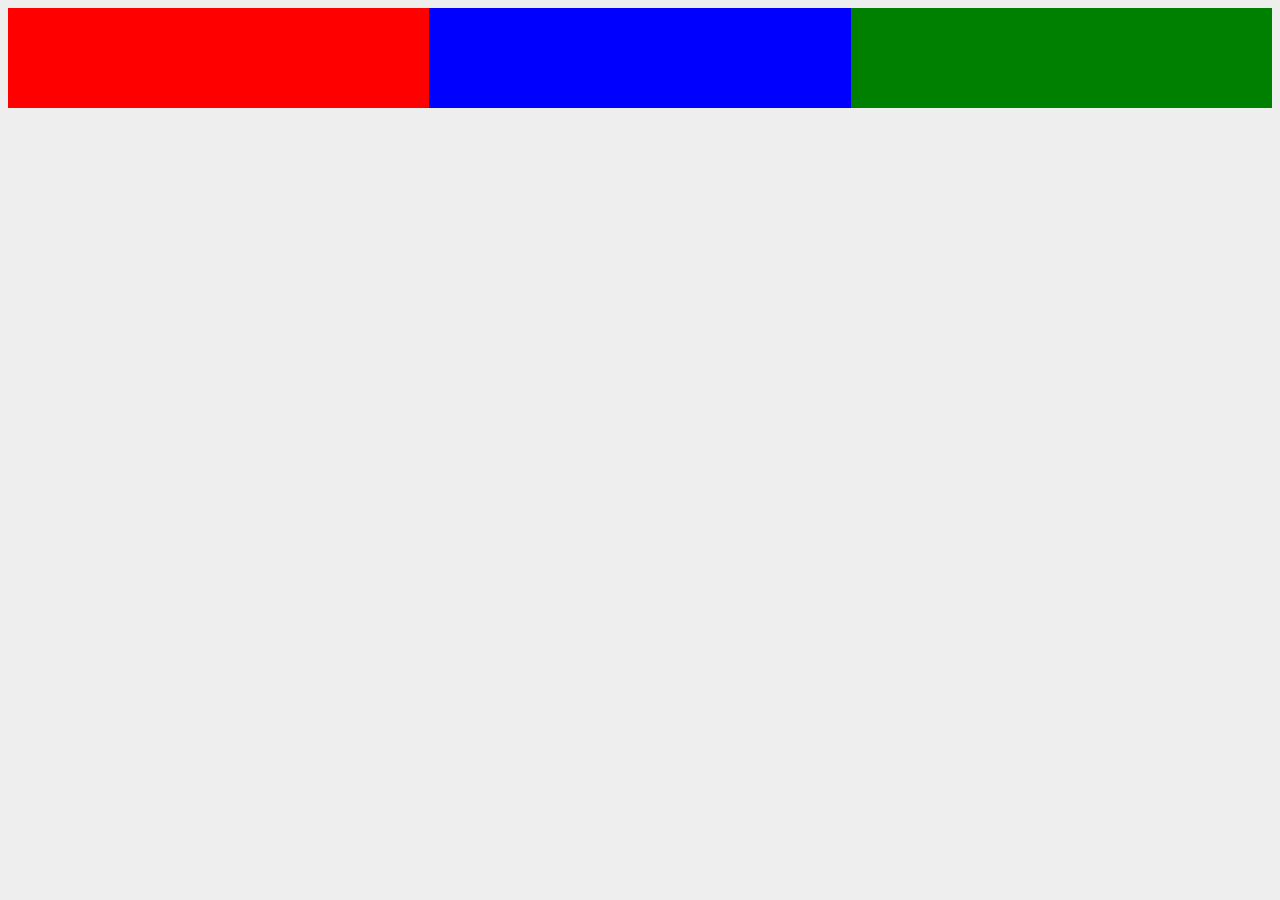
<file: flex-basis/index.html>
<!DOCTYPE html>
<html lang="en">

<head>
  <meta charset="UTF-8">
  <meta name="viewport" content="width=device-width, initial-scale=1.0">
  <meta http-equiv="X-UA-Compatible" content="ie=edge">
  <link rel="stylesheet" href="style.css">
  <title>Document</title>
</head>

<body>
  <div class="wrapper">
    <div class="flex-container">
      <div class="box one"></div>
      <div class="box two"></div>
      <div class="box three"></div>
    </div>

  </div>

</body>

</html>
</file>
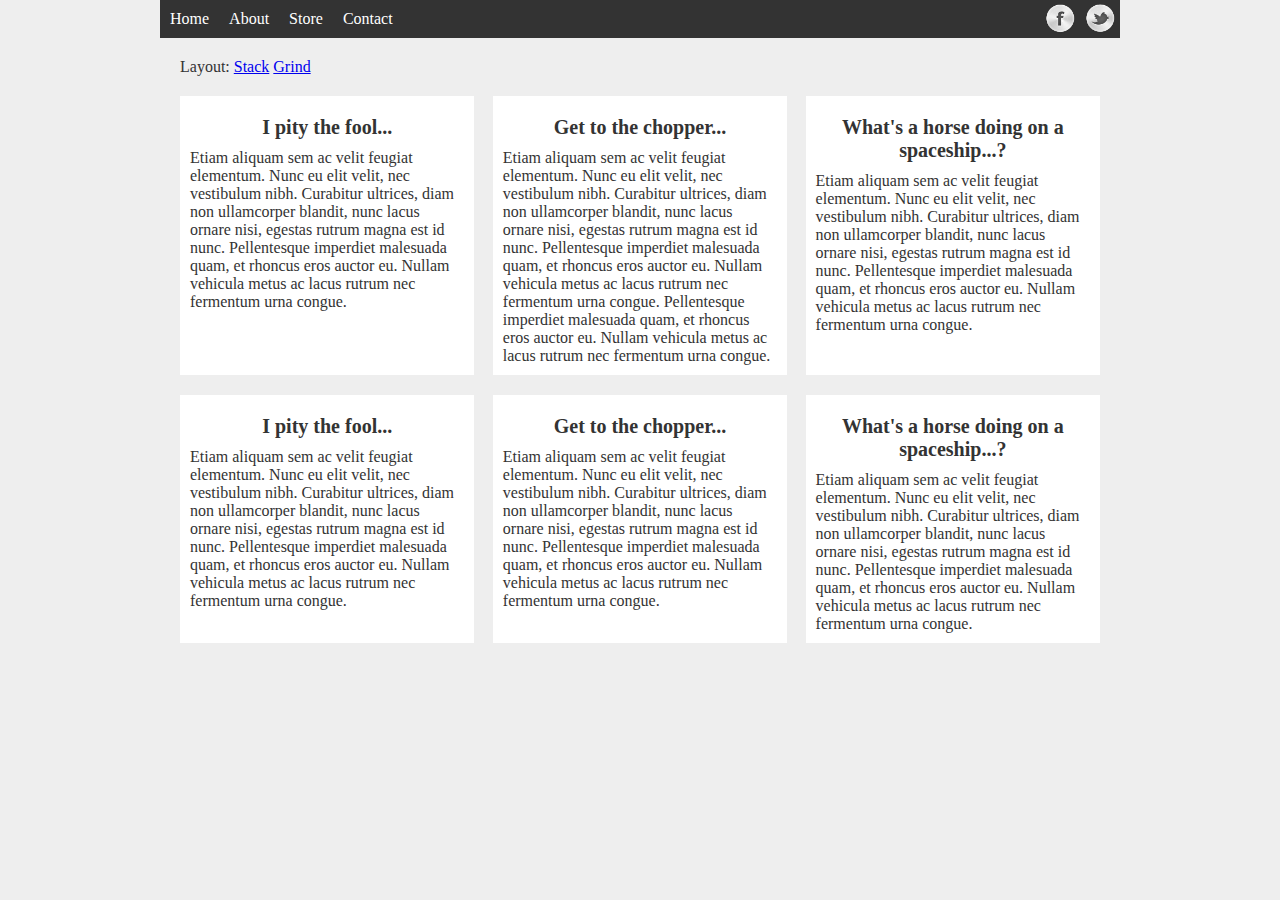
<file: grind-stack/grid-vs-stack.html>
<!DOCTYPE html>
<html lang="en">

<head>
  <title>The Net Ninja - CSS Flexbox</title>
  <link rel="stylesheet" type="text/css" href="style.css">
  <script src="https://code.jquery.com/jquery-1.12.1.js"></script>
</head>

<body>
  <div class="wrapper">

    <nav>
      <ul>
        <li><a href="">Home</a></li>
        <li><a href="">About</a></li>
        <li><a href="">Store</a></li>
        <li><a href="">Contact</a></li>
      </ul>
      <ul class="social">
        <li><a href="" class="fb">Facebook</a></li>
        <li><a href="" class="tw">Twitter</a></li>
      </ul>
    </nav>

    <div style="margin:20px;">
      <span>Layout: </span>
      <a href="#" class="stack">Stack</a>
      <a href="#" class="grind">Grind</a>

    </div>

    <section id="blocks">
      <article>
        <h2>I pity the fool...</h2>
        <p>Etiam aliquam sem ac velit feugiat elementum. Nunc eu elit velit, nec vestibulum nibh. Curabitur ultrices, diam non ullamcorper blandit, nunc lacus ornare nisi, egestas rutrum magna est id nunc. Pellentesque imperdiet malesuada quam, et rhoncus
          eros auctor eu. Nullam vehicula metus ac lacus rutrum nec fermentum urna congue.</p>
      </article>
      <article>
        <h2>Get to the chopper...</h2>
        <p>Etiam aliquam sem ac velit feugiat elementum. Nunc eu elit velit, nec vestibulum nibh. Curabitur ultrices, diam non ullamcorper blandit, nunc lacus ornare nisi, egestas rutrum magna est id nunc. Pellentesque imperdiet malesuada quam, et rhoncus
          eros auctor eu. Nullam vehicula metus ac lacus rutrum nec fermentum urna congue. Pellentesque imperdiet malesuada quam, et rhoncus eros auctor eu. Nullam vehicula metus ac lacus rutrum nec fermentum urna congue.</p>
      </article>
      <article>
        <h2>What's a horse doing on a spaceship...?</h2>
        <p>Etiam aliquam sem ac velit feugiat elementum. Nunc eu elit velit, nec vestibulum nibh. Curabitur ultrices, diam non ullamcorper blandit, nunc lacus ornare nisi, egestas rutrum magna est id nunc. Pellentesque imperdiet malesuada quam, et rhoncus
          eros auctor eu. Nullam vehicula metus ac lacus rutrum nec fermentum urna congue.</p>
      </article>
      <article>
        <h2>I pity the fool...</h2>
        <p>Etiam aliquam sem ac velit feugiat elementum. Nunc eu elit velit, nec vestibulum nibh. Curabitur ultrices, diam non ullamcorper blandit, nunc lacus ornare nisi, egestas rutrum magna est id nunc. Pellentesque imperdiet malesuada quam, et rhoncus
          eros auctor eu. Nullam vehicula metus ac lacus rutrum nec fermentum urna congue.</p>
      </article>
      <article>
        <h2>Get to the chopper...</h2>
        <p>Etiam aliquam sem ac velit feugiat elementum. Nunc eu elit velit, nec vestibulum nibh. Curabitur ultrices, diam non ullamcorper blandit, nunc lacus ornare nisi, egestas rutrum magna est id nunc. Pellentesque imperdiet malesuada quam, et rhoncus
          eros auctor eu. Nullam vehicula metus ac lacus rutrum nec fermentum urna congue.</p>
      </article>
      <article>
        <h2>What's a horse doing on a spaceship...?</h2>
        <p>Etiam aliquam sem ac velit feugiat elementum. Nunc eu elit velit, nec vestibulum nibh. Curabitur ultrices, diam non ullamcorper blandit, nunc lacus ornare nisi, egestas rutrum magna est id nunc. Pellentesque imperdiet malesuada quam, et rhoncus
          eros auctor eu. Nullam vehicula metus ac lacus rutrum nec fermentum urna congue.</p>
      </article>
    </section>

  </div>


  <script>
    $("a.stack").on('click', function() {
      $("article").addClass('stack');
    });
    $("a.grind").on('click', function() {
      $("article").removeClass('stack')
    });
  </script>
</body>

</html>
</file>
<file: flex-basis/style.css>
body {
  background-color: #eee;
}

.wrapper {
  width: 100%;
  max-width: 1400px;
  margin: 0 auto;
}

.flex-container {
  background: #fff;
  display: flex;
  flex-wrap: wrap;
}

.box {
  height: 100px;
  flex-grow: 1;
  flex-basis: 400px;
  flex-shrink: 0;
}

.one {
  background-color: red;
}

.two {
  background-color: blue;
}

.three {
  background-color: green;
}
</file>
<file: grind-stack/style.css>
* {
  font-family: verdana;
  margin: 0;
}

body {
  background: #eee;
  color: #333;
}

.wrapper {
  width: 100%;
  max-width: 960px;
  margin: 0 auto;
}


/* menu base styles */

nav {
  background: #333;
}

nav ul {
  list-style-type: none;
  padding: 0;
}

nav a {
  text-decoration: none;
  text-align: center;
  color: #fff;
  display: block;
  padding: 10px;
}

nav a:hover {
  background-color: #555;
}


/* social menu base styles */

a.tw {
  background: url(img/tw.png) no-repeat center;
  background-size: 80%;
}

a.fb {
  background: url(img/fb.png) no-repeat center;
  background-size: 80%;
}

.social a {
  text-indent: -10000px;
  margin: 0 auto;
}

.social {
  max-width: 80px;
  margin: 0 auto;
  /* do at end */
}


/* grid vs flex base styles */

#blocks {
  margin: 20px;
}

article {
  background: #fff;
  margin-bottom: 20px;
  padding: 10px;
  box-sizing: border-box;
}

article h2 {
  text-align: center;
  font-size: 20px;
  margin: 10px 0;
}


/* flex styles */

nav ul.social li {
  flex: 1 1 0;
}

nav ul.social {
  flex: 1 1 0;
  display: flex;
}

@media screen and (min-width: 768px) {
  nav ul {
    display: flex;
  }
  nav li {
    flex: 1 1 0;
  }
  nav {
    display: flex;
    justify-content: space-between;
  }
  ul.social {
    margin: 0;
  }
  #blocks {
    display: flex;
    flex-wrap: wrap;
    justify-content: space-between;
  }
  article {
    flex: 0 1 32%;
    transition: flex-basis 0.2s linear;
  }
  article.stack {
    flex: 0 1 100%;
  }
}


/* end media 768 */
</file>
